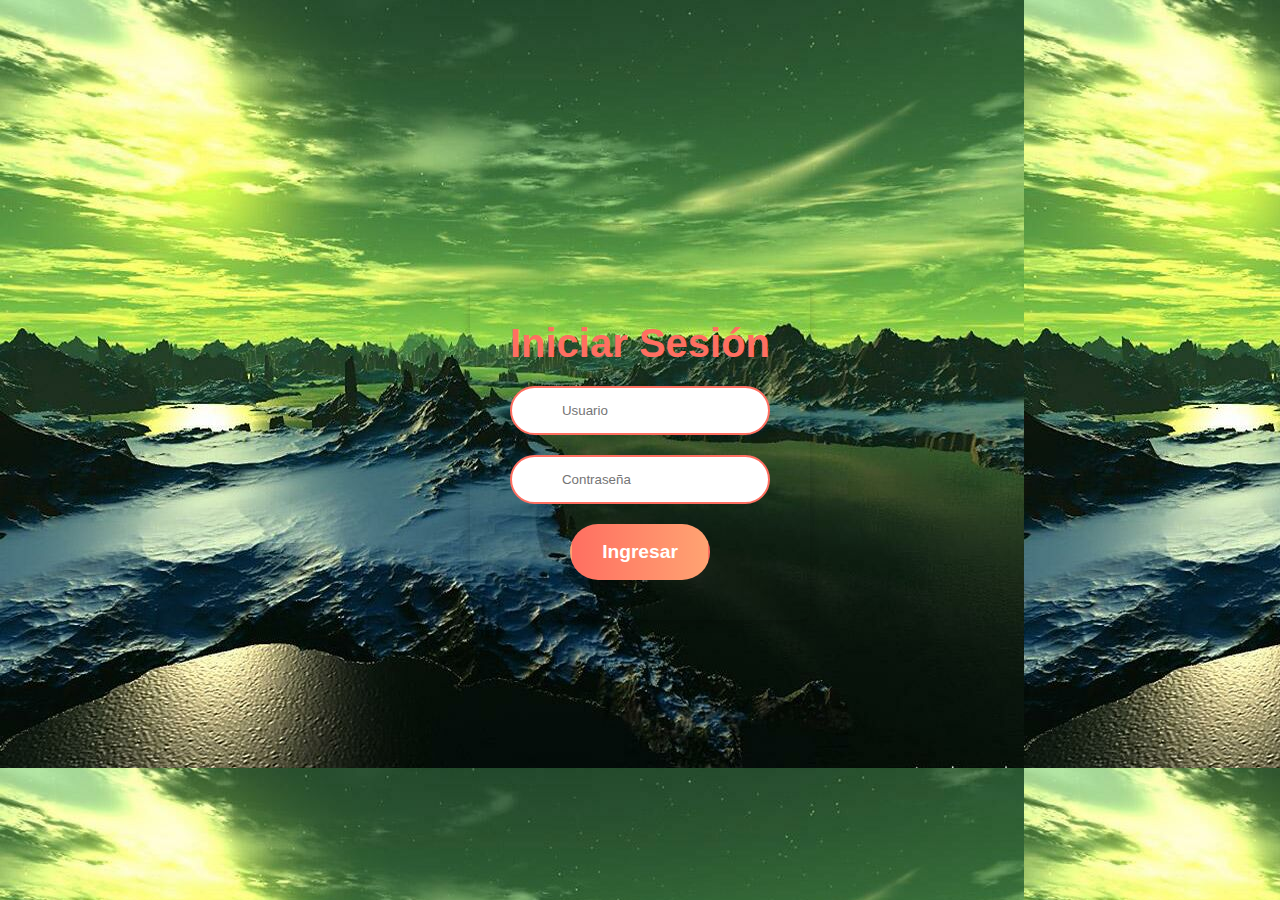
<file: index.html>
<!DOCTYPE html>
<html lang="es">
<head>
    <meta charset="UTF-8">
    <meta name="viewport" content="width=device-width, initial-scale=1.0">
    <title>Login</title>
    <link rel="stylesheet" href="stil.css">
</head>
<body>
    <div class="login-container">
        <h1>Iniciar Sesión</h1>
        <form onsubmit="return validarLogin()">
            <div class="input-container">
                <input type="text" id="usuario" placeholder="Usuario" required>
            </div>
            <div class="input-container">
                <input type="password" id="password" placeholder="Contraseña" required>
            </div>
            <button type="submit" class="btn-login">Ingresar</button>
        </form>
    </div>

    <script>
        function validarLogin() {
            const usuario = document.getElementById('usuario').value;
            const password = document.getElementById('password').value;

            if (usuario === "Josue" && password === "190924") {
                window.location.href = "mensaje.html";
                return false;
            } else {
                alert("Datos incorrectos. Inténtalo de nuevo.");
                return false;
            }
        }
    </script>
</body>
</html>
</file>
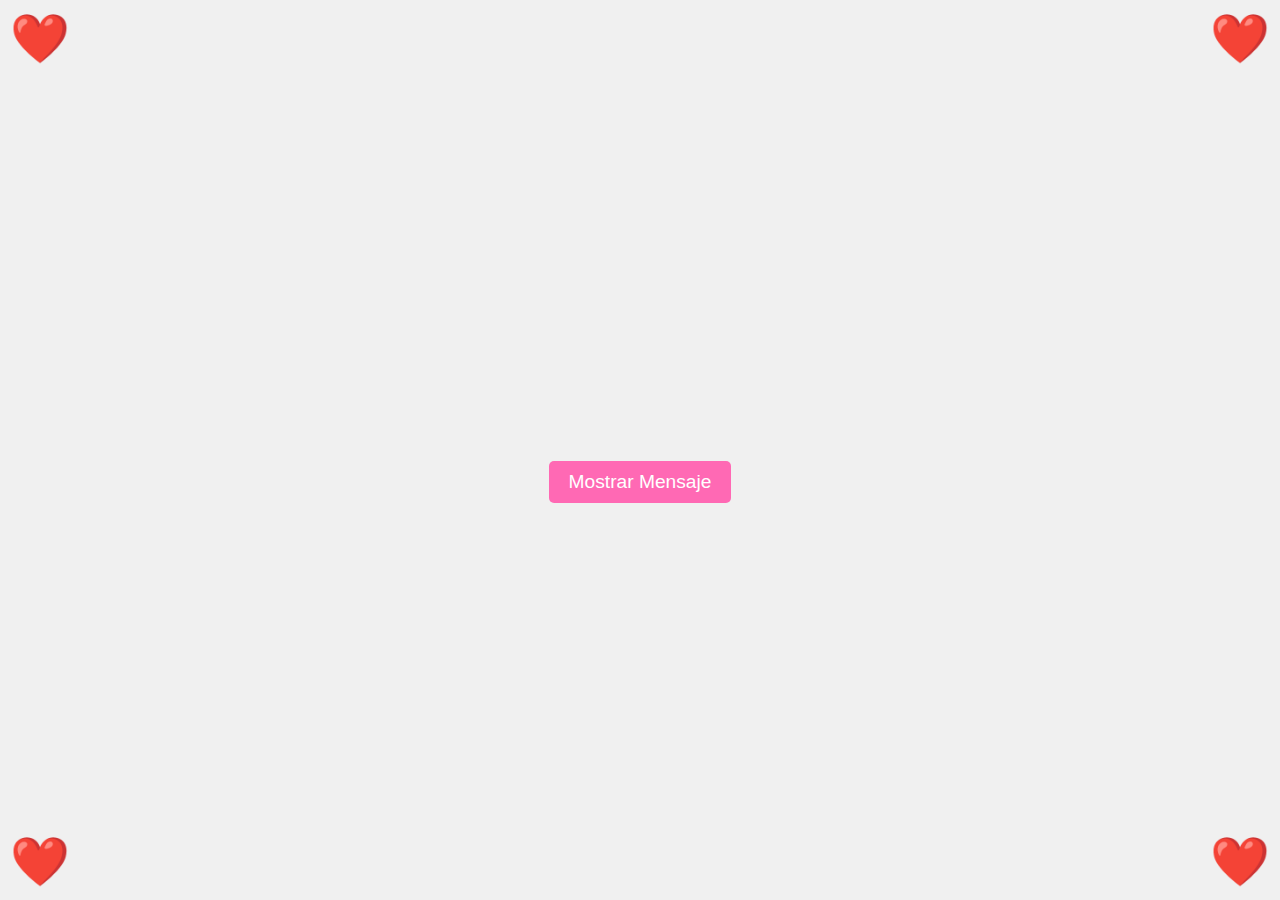
<file: mensaje.html>
<!DOCTYPE html>
<html lang="es">
<head>
    <meta charset="UTF-8">
    <meta name="viewport" content="width=device-width, initial-scale=1.0">
    <title>Carta Especial</title>
    <style>
        body {
            background-color: #f0f0f0;
            display: flex;
            justify-content: center;
            align-items: center;
            height: 100vh;
            margin: 0;
            font-family: 'Arial', sans-serif;
            position: relative;
            overflow: hidden;
            flex-direction: column;
        }

        .heart {
            position: absolute;
            font-size: 3rem;
            animation: float 3s ease-in-out infinite;
        }

        .heart1 {
            top: 10px;
            left: 10px;
        }

        .heart2 {
            top: 10px;
            right: 10px;
        }

        .heart3 {
            bottom: 10px;
            left: 10px;
        }

        .heart4 {
            bottom: 10px;
            right: 10px;
        }

        @keyframes float {
            0% { transform: translatey(0); }
            50% { transform: translatey(-10px); }
            100% { transform: translatey(0); }
        }

        /* Estilo del mensaje */
        .mensaje {
            border: 2px solid #ff69b4;
            padding: 20px;
            max-height: 0;
            width: 80vw;
            max-width: 600px;
            overflow: hidden;
            background-color: #ffffff;
            color: #333;
            border-radius: 10px;
            box-shadow: 0px 4px 10px rgba(0, 0, 0, 0.2);
            transition: max-height 0.5s ease;
            font-size: 1.2rem;
            opacity: 0;
            transition: opacity 0.5s ease, max-height 0.5s ease;
        }

        .mensaje p {
            margin: 10px 0;
            line-height: 1.5;
        }

        /* Botón */
        .toggle-btn {
            margin-top: 20px;
            padding: 10px 20px;
            font-size: 1.2rem;
            cursor: pointer;
            background-color: #ff69b4;
            color: white;
            border: none;
            border-radius: 5px;
            transition: background-color 0.3s ease, transform 0.3s ease;
        }

        .toggle-btn:hover {
            background-color: #ff1493;
            transform: scale(1.05);
        }

        @media (max-width: 600px) {
            .mensaje p {
                font-size: 1rem;
            }

            .toggle-btn {
                font-size: 1rem;
            }
        }
    </style>
</head>
<body>

    <!-- Corazones animados -->
    <div class="heart heart1">❤️</div>
    <div class="heart heart2">❤️</div>
    <div class="heart heart3">❤️</div>
    <div class="heart heart4">❤️</div>

    <!-- Mensaje oculto -->
    <div class="mensaje" id="mensaje">
        <p>Holis amor, te envío este pequeño mensajito para decirte que sé que no soy la mejor novia que vas a tener, pero trataré de serlo.</p>
        <p>Siempre voy a estar para ti, y cada vez que más me acerco a ti, más va creciendo lo que siento por ti. Espero que lo nuestro funcione; sé que tal vez no va a ser perfecto, porque ninguna relación lo es, pero lo que tenga que pasar, que sea contigo.</p>
        <p>Quiero ser alguien en quien puedas confiar y que sea tu apoyo para días buenos y malos. Sé que es muy pronto para decirte esto, ya que llevamos poco tiempo juntos, pero ha sido fantástico cada día, hora y segundo que he pasado junto a ti.</p>
    </div>

    <!-- Botón para mostrar/ocultar el mensaje -->
    <button class="toggle-btn" onclick="toggleMensaje()">Mostrar Mensaje</button>

    <script>
        // Función para mostrar/ocultar el mensaje
        function toggleMensaje() {
            var mensaje = document.getElementById("mensaje");

            if (mensaje.style.maxHeight === "0px" || mensaje.style.maxHeight === "") {
                mensaje.style.maxHeight = "1000px"; // Valor alto para mostrar el contenido
                mensaje.style.opacity = "1"; // Hacer visible el contenido
            } else {
                mensaje.style.maxHeight = "0"; // Colapsa el mensaje
                mensaje.style.opacity = "0"; // Hacer invisible el contenido
            }
        }
    </script>
</body>
</html>
</file>
<file: stil.css>
* {
    margin: 0;
    padding: 0;
    box-sizing: border-box;
}

body {
    font-family: 'Arial', sans-serif;
    background: linear-gradient(to right, #ffafbd, #ffc3a0);
    display: flex;
    justify-content: center;
    align-items: center;
    height: 100vh;
    background-image: url("fondo.jpg");
}

.login-container {
  
    background-size: cover;
    background-position: center;
    padding: 40px;
    border-radius: 10px;
    box-shadow: 0 4px 10px rgba(0, 0, 0, 0.2);
    text-align: center;
}

h1 {
    margin-bottom: 20px;
    color: #ff6f61;
    font-size: 2.5em;
}

.input-container {
    position: relative;
    margin-bottom: 20px;
}

input[type="text"],
input[type="password"] {
    width: 100%;
    padding: 15px 15px 15px 50px; /* Ajustar el padding para dar espacio a la imagen */
    border: 2px solid #ff6f61;
    border-radius: 30px;
    outline: none;
    transition: 0.3s ease-in-out;
   
    background-size: 30px 30px;
    background-position: 10px center; /* Alinear la imagen dentro del input */
    background-repeat: no-repeat;
}

input[type="text"]:focus,
input[type="password"]:focus {
    border-color: #ffa372;
    box-shadow: 0 0 8px rgba(255, 99, 71, 0.5);
}

.btn-login {
    background: linear-gradient(to right, #ff6f61, #ffa372);
    color: white;
    padding: 15px 30px;
    border: 2px solid transparent;
    border-radius: 30px;
    cursor: pointer;
    font-size: 1.2em;
    font-weight: bold;
    transition: all 0.4s ease;
    position: relative;
    overflow: hidden;
}

.btn-login::before {
    content: '';
    position: absolute;
    top: 50%;
    left: 50%;
    width: 300%;
    height: 300%;
    background: rgba(255, 255, 255, 0.2);
    transition: all 0.75s ease;
    border-radius: 50%;
    z-index: 0;
    transform: translate(-50%, -50%) scale(0);
}

.btn-login:hover::before {
    transform: translate(-50%, -50%) scale(1);
}

.btn-login:hover {
    background: linear-gradient(to right, #ffdd59, #5ac8fa);
    border-color: transparent;
    color: white;
    box-shadow: 0 4px 15px rgba(0, 0, 0, 0.2);
}

.btn-login:active {
    transform: scale(0.95);
}

@keyframes borderColorChange {
    0% {
        border-color: #ff6f61;
    }
    25% {
        border-color: #ffa372;
    }
    50% {
        border-color: #ffdd59;
    }
    75% {
        border-color: #5ac8fa;
    }
    100% {
        border-color: #ff6f61;
    }
}

input[type="text"]:focus,
input[type="password"]:focus {
    animation: pulse 1s infinite;
}

@keyframes pulse {
    0% {
        transform: scale(1);
    }
    50% {
        transform: scale(1.05);
    }
    100% {
        transform: scale(1);
    }
}
</file>
